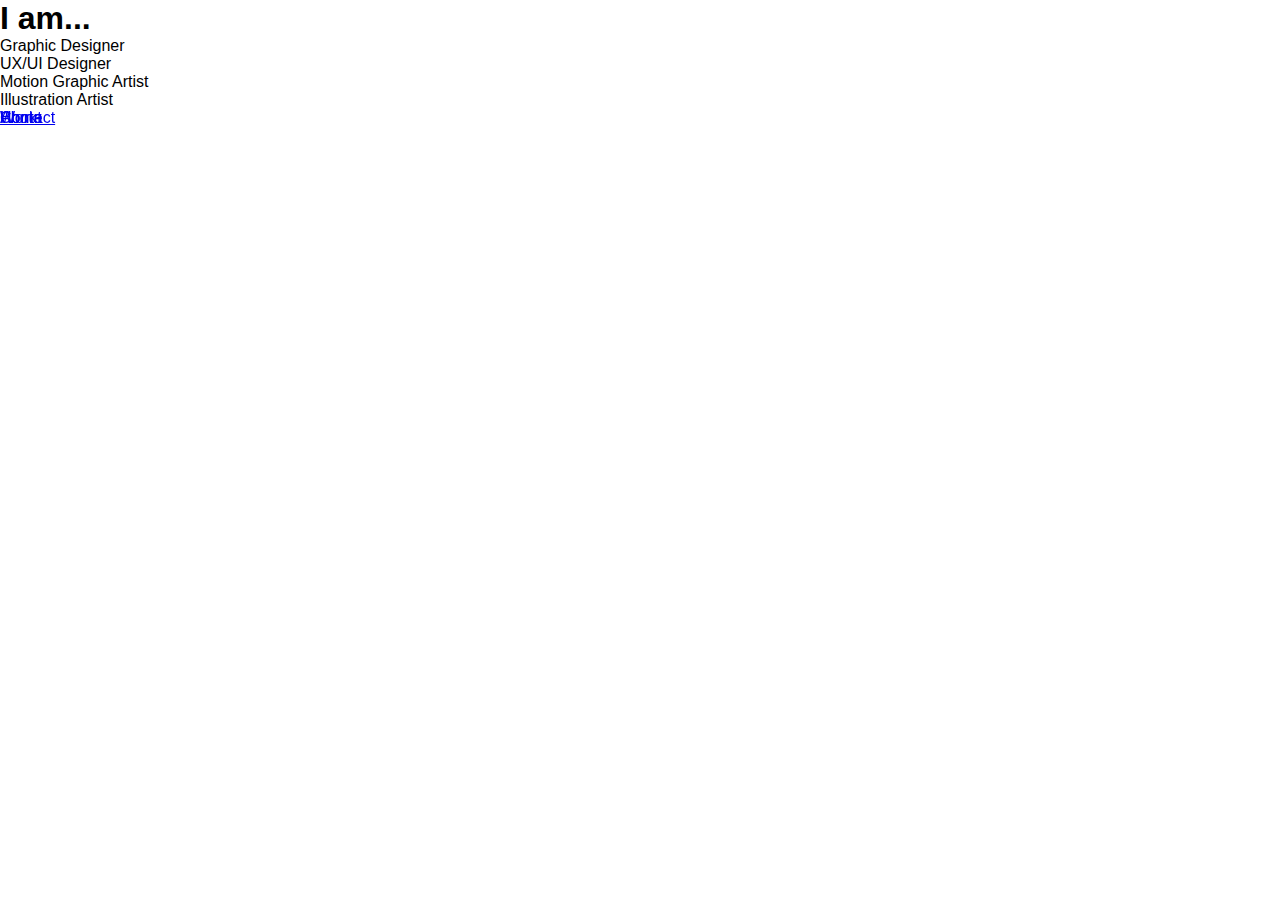
<file: index.html>
<!DOCTYPE html>
<html lang="en">
<head>
    <meta charset="UTF-8">
    <meta name="viewport" content="width=device-width, initial-scale=1.0">
    <link rel="stylesheet" href="styles.css">
    <title>Home Page</title>
</head>
<body>
    <header>
        <h1 id="home">I am...</h1>
    </header>

    <p>Graphic Designer</p>
    <p>UX/UI Designer</p>
    <p>Motion Graphic Artist</p>
    <p>Illustration Artist</p>

    <footer>
        <nav class="navbar">
            <ul>
                <li><a href="index.html">Home</a></li>
                <li><a href="about.html">About</a></li>
                <li><a href="contact.html">Contact</a></li>
                <li><a href="work.html">Work</a></li>
            </ul>
        </nav>
    </footer>
</body>
</html>
</file>
<file: styles.css>
*{
    box-sizing: border-box;
    margin: 0;
    padding: 0;
  font-family: Verdana, Geneva, Tahoma, sans-serif;
}
html {
    background-color: white;
    color: black;
}

.navbar li {
    position: fixed;
    border-radius: 1px;
    border-color: black;
}
</file>
